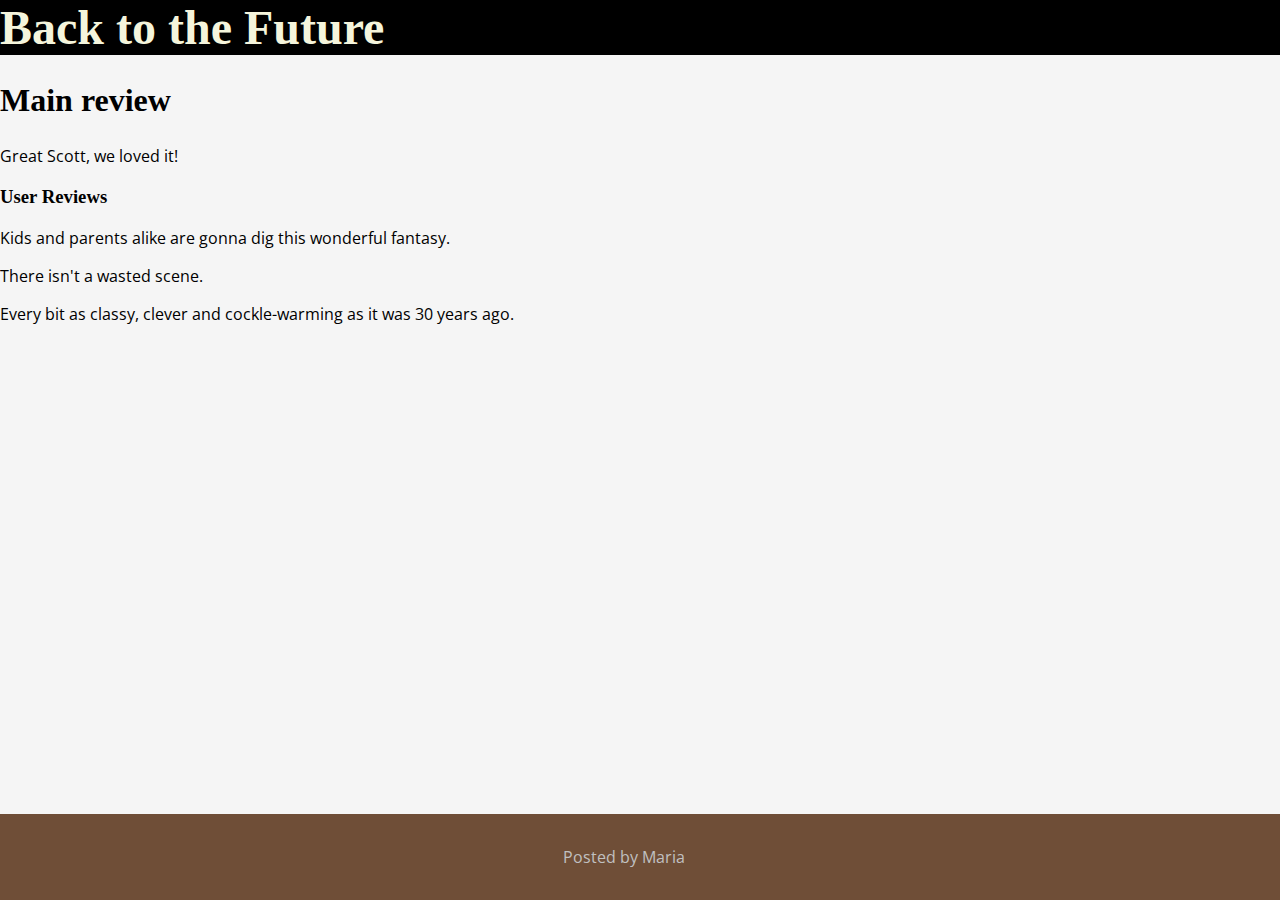
<file: article_example.html>
<!DOCTYPE html>
<html lang="en-US">

<head>
	<meta charset="utf-8">
	<meta name="viewport" content="width=device-width">
	<title>The article Element</title>
	<link href="style.css" rel="stylesheet" type="text/css" />
</head>

<body>

	<article class="series_review">
		<header>
			<h1>Back to the Future</h1>
		</header>
		<section class="main_review">
			<h2>Main review</h2>
			<p>Great Scott, we loved it!</p>
		</section>
		<section class="user_reviews">
			<h3>User Reviews</h3>
			<article class="user_review">
				<p>Kids and parents alike are gonna dig this wonderful fantasy.</p>
				<footer>
					<p>Posted by Mike</p>
				</footer>
			</article>
			<article class="user_review">
				<p>There isn't a wasted scene.</p>
				<footer>
					<p>Posted by Derek</p>
				</footer>
			</article>
			<article class="user_review">
				<p>Every bit as classy, clever and cockle-warming as it was 30 years ago.</p>
				<footer>
					<p>Posted by Maria</p>
				</footer>
			</article>
		</section>
	</article>

</body>

</html>
</file>
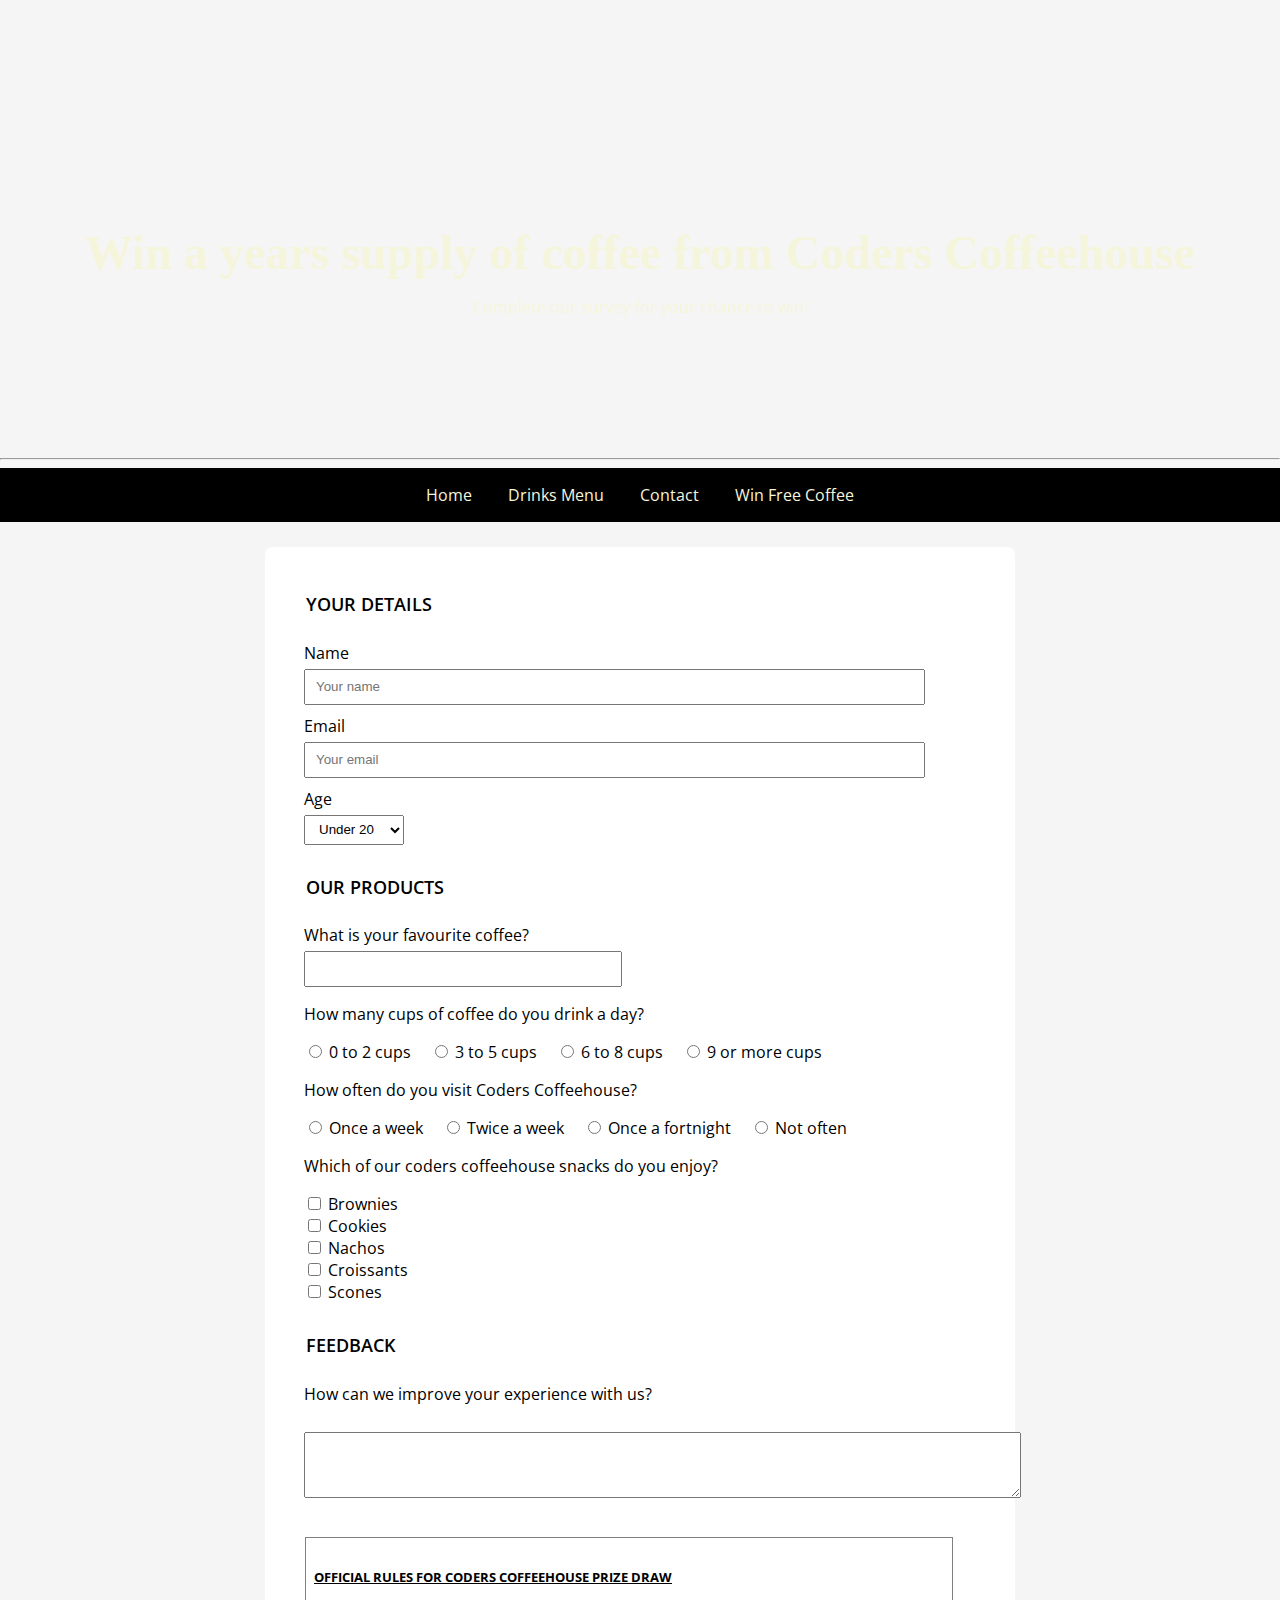
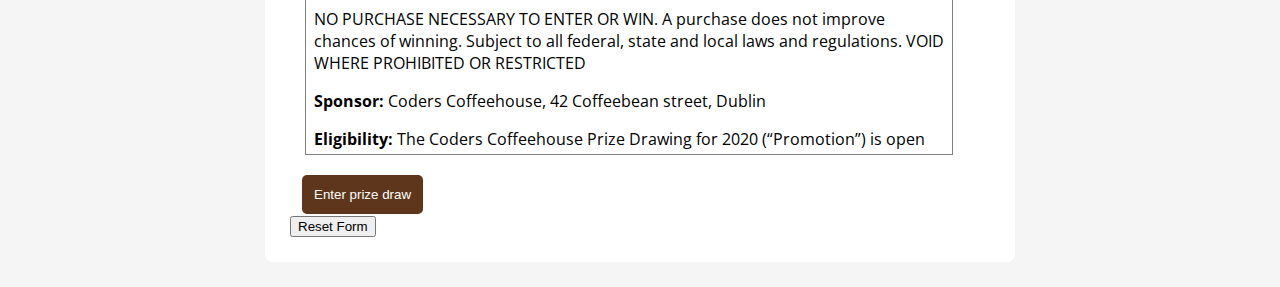
<file: form.html>
<!DOCTYPE html>
<html lang="en-US">
  <head>
    <meta charset="UTF-8" />
    <meta name="viewport" content="width=device-width, initial-scale=1.0" />
    <meta
      name="description"
      content="Complete our survey for your chance to win a years supply of coffee from Coders Coffeehouse."
    />
    <meta
      name="keywords"
      content="coffeehouse, coffee, developers cafe, free wifi, dublin"
    />
    <meta name="author" content="Coders Coffeehouse" />
    <title>Win a years supply of coffee from Coders Coffeehouse</title>

    <link rel="stylesheet" href="style.css" />
  </head>

  <body>
    <header class="form-page-header page-header text-center">
      <div class="vertical-center">
        <h1>Win a years supply of coffee from Coders Coffeehouse</h1>
        <p>Complete our survey for your chance to win!</p>
      </div>
    </header>

    <hr />

    <nav class="black-background text-center">
      <a href="index.html#home" aria-label="Go to the top of the page">Home</a>
      <a href="index.html#drinks" aria-label="Go to drinks menu section"
        >Drinks Menu</a
      >
      <a
        href="index.html#contact"
        aria-label="Go to contact information section"
        >Contact</a
      >
      <a
        href="form.html"
        aria-label="Fill in our survey for your chance to win free coffee"
        >Win Free Coffee</a
      >
    </nav>

    <form action="https://formdump.codeinstitute.net" method="POST">
      <fieldset>
        <legend>Your details</legend>

        <div>
          <label for="name-field" class="block-label float-left">Name</label>
          <input
            id="name-field"
            type="text"
            name="full_name"
            placeholder="Your name"
            required
          />
        </div>
        <div>
          <label for="email-field" class="block-label float-left">Email</label>
          <input
            id="email-field"
            type="email"
            name="email"
            placeholder="Your email"
            required
          />
        </div>

        <label for="age" class="block-label">Age</label>
        <select id="age" name="age" required>
          <option value="under-20">Under 20</option>
          <option value="20s">20-29</option>
          <option value="30s">30-39</option>
          <option value="40s">40-49</option>
          <option value="50s">50-59</option>
          <option value="60+">60+</option>
        </select>
      </fieldset>

      <fieldset>
        <legend>Our products</legend>
        <div>
          <label for="fav-coffee" class="block-label"
            >What is your favourite coffee?</label
          >
          <input id="fav-coffee" list="coffees" name="fav-coffee" required />
          <datalist id="coffees">
            <option value="Latte"></option>
            <option value="Americano"></option>
            <option value="Cappuccino"></option>
            <option value="Espresso"></option>
            <option value="Flat-white"></option>
          </datalist>
        </div>

        <p>How many cups of coffee do you drink a day?</p>

        <input
          id="0-2cups-radio"
          name="cups-a-day"
          value="0-2cups"
          type="radio"
          required
        />
        <label for="0-2cups-radio">0 to 2 cups</label>

        <input
          id="3-5cups-radio"
          name="cups-a-day"
          value="3-5cups"
          type="radio"
          required
        />
        <label for="3-5cups-radio">3 to 5 cups</label>

        <input
          id="6-8cups-radio"
          name="cups-a-day"
          value="6-8cups"
          type="radio"
          required
        />
        <label for="6-8cups-radio">6 to 8 cups</label>

        <input
          id="9plus-cups-radio"
          name="cups-a-day"
          value="9plus-cups"
          type="radio"
          required
        />
        <label for="9plus-cups-radio">9 or more cups</label>

        <p>How often do you visit Coders Coffeehouse?</p>

        <input
          id="once-a-week"
          name="visit-frequency"
          value="once-a-week"
          type="radio"
          required
        />
        <label for="once-a-week">Once a week</label>

        <input
          id="twice-a-week"
          name="visit-frequency"
          value="twice-a-week"
          type="radio"
          required
        />
        <label for="twice-a-week">Twice a week</label>

        <input
          id="once-a-fortnight"
          name="visit-frequency"
          value="once-a-fortnight"
          type="radio"
          required
        />
        <label for="once-a-fortnight">Once a fortnight</label>

        <input
          id="not-often"
          name="visit-frequency"
          value="not-often"
          type="radio"
          required
        />
        <label for="not-often">Not often</label>

        <p>Which of our coders coffeehouse snacks do you enjoy?</p>
        <div>
          <input type="checkbox" id="brownies-checkbox" name="brownies" />
          <label for="brownies-checkbox">Brownies</label>
        </div>
        <div>
          <input type="checkbox" id="cookies-checkbox" name="cookies" />
          <label for="cookies-checkbox">Cookies</label>
        </div>
        <div>
          <input type="checkbox" id="nachos-checkbox" name="nachos" />
          <label for="nachos-checkbox">Nachos</label>
        </div>
        <div>
          <input type="checkbox" id="croissants-checkbox" name="croissants" />
          <label for="croissants-checkbox">Croissants</label>
        </div>
        <div>
          <input type="checkbox" id="scones-checkbox" name="scones" />
          <label for="scones-checkbox">Scones</label>
        </div>
      </fieldset>

      <fieldset>
        <legend>Feedback</legend>
        <label for="feedback" class="block-label"
          >How can we improve your experience with us?</label
        >
        <br />
        <textarea id="feedback" rows="4" cols="87" name="feedback"></textarea>
      </fieldset>
      <div id="terms">
        <h5 class="underline">
          OFFICIAL RULES FOR CODERS COFFEEHOUSE PRIZE DRAW
        </h5>
        <p>
          NO PURCHASE NECESSARY TO ENTER OR WIN. A purchase does not improve
          chances of winning. Subject to all federal, state and local laws and
          regulations. VOID WHERE PROHIBITED OR RESTRICTED
        </p>
        <p>
          <span class="bold">Sponsor: </span>Coders Coffeehouse, 42 Coffeebean
          street, Dublin
        </p>

        <p>
          <span class="bold">Eligibility: </span> The Coders Coffeehouse Prize
          Drawing for 2020 (“Promotion”) is open to all individuals who (i) are
          21 years of age or older at the time of entry, excluding of Sponsor
          and its parents, subsidiaries, affiliated companies and agents, and
          their immediate families or those living in the same household, are
          not eligible to enter.
        </p>

        <p>
          <span class="bold">Promotion Period: </span>
          Entrants may participate in the Promotion between 00:01am GMT on
          January 1, 2020 through 23:01AM GMT on December 31, 2020 (“Promotion
          Period”). Sponsor's server is the official clock for this Promotion.
        </p>

        <p>
          <span class="bold">Release: </span>
          BY ENTERING THE PROMOTION, ENTRANTS RELEASE AND HOLD HARMLESS SPONSOR
          AND ITS PARENTS, SUBSIDIARIES, AND AFFILIATED COMPANIES, AND EACH OF
          THEIR DIRECTORS, OFFICERS, EMPLOYEES, REPRESENTATIVES, VENDORS,
          PARTNERS AND AGENTS, FROM ANY AND ALL LIABILITY WHATSOEVER, AND WAIVE
          ANY AND ALL CAUSES OF ACTION, FOR OR RELATED TO ANY CLAIMS, COSTS,
          INJURIES, LOSSES, LIABILITIES, OR DAMAGES OF ANY KIND (INCLUDING,
          WITHOUT LIMITATION, PERSONAL INJURY, DEATH, DAMAGE TO OR DESTRUCTION
          OF PROPERTY, RIGHTS OF PUBLICITY OR PRIVACY, DEFAMATION OR PORTRAYAL
          IN A FALSE LIGHT) ARISING OUT OF OR IN CONNECTION WITH THE PROMOTION
          OR THE ACCEPTANCE, POSSESSION, OR USE OF THE PRIZE, WHETHER UNDER A
          THEORY OF CONTRACT, WARRANTY, TORT (INCLUDING, WITHOUT LIMITATION,
          NEGLIGENCE, WHETHER ACTIVE, PASSIVE, OR IMPUTED), STRICT LIABILITY,
          PRODUCT LIABILITY, CONTRIBUTION, OR ANY OTHER THEORY, TO THE EXTENT
          PERMITTED BY LAW.
        </p>

        <p>
          <span class="bold">Winner Notification and Acceptance: </span>
          The potential winners will be notified on or about January 2nd 2021,
          via email. Winner may waive the right to receive the prize. The prize
          is nonassignable and non-transferable. Cash will not be awarded in
          lieu of the prize, but Sponsor reserves the right to substitute a
          prize of equal or greater value due to unavailability. The winner is
          solely responsible for reporting and payment of any federal, state and
          local taxes and for compliance with all laws associated with the use
          of the prize. The winner may be asked to execute and return to Sponsor
          an affidavit of eligibility and a liability release (except where
          prohibited by law) within fourteen (14) days of attempted
          notification. Non-compliance within that time period or failure to
          comply with any term or condition of these Official Rules may, at the
          sole discretion of Sponsor, result in a winner's disqualification and
          the selection of an alternate winner. Return of any prize/prize
          notification as undeliverable will result in disqualification and an
          alternate winner will be selected. All decisions of Sponsor are final
          and binding.
        </p>

        <p>
          <span class="bold">Rules: </span>
          By entering the Promotion, entrant agrees to abide by the terms and
          conditions of these Official Rules, which are final on all matters
          pertaining to the Promotion, and warrants that he/she is eligible to
          participate in the Promotion. Submission of entry constitutes
          entrant’s consent for Sponsor to use entrant’s email address for
          purposes of marketing and promotion of Sponsor’s products and
          services.
        </p>
      </div>

      <input type="submit" class="block-label" value="Enter prize draw" />
      <input type="reset" value="Reset Form" />
    </form>
  </body>
</html>
</file>
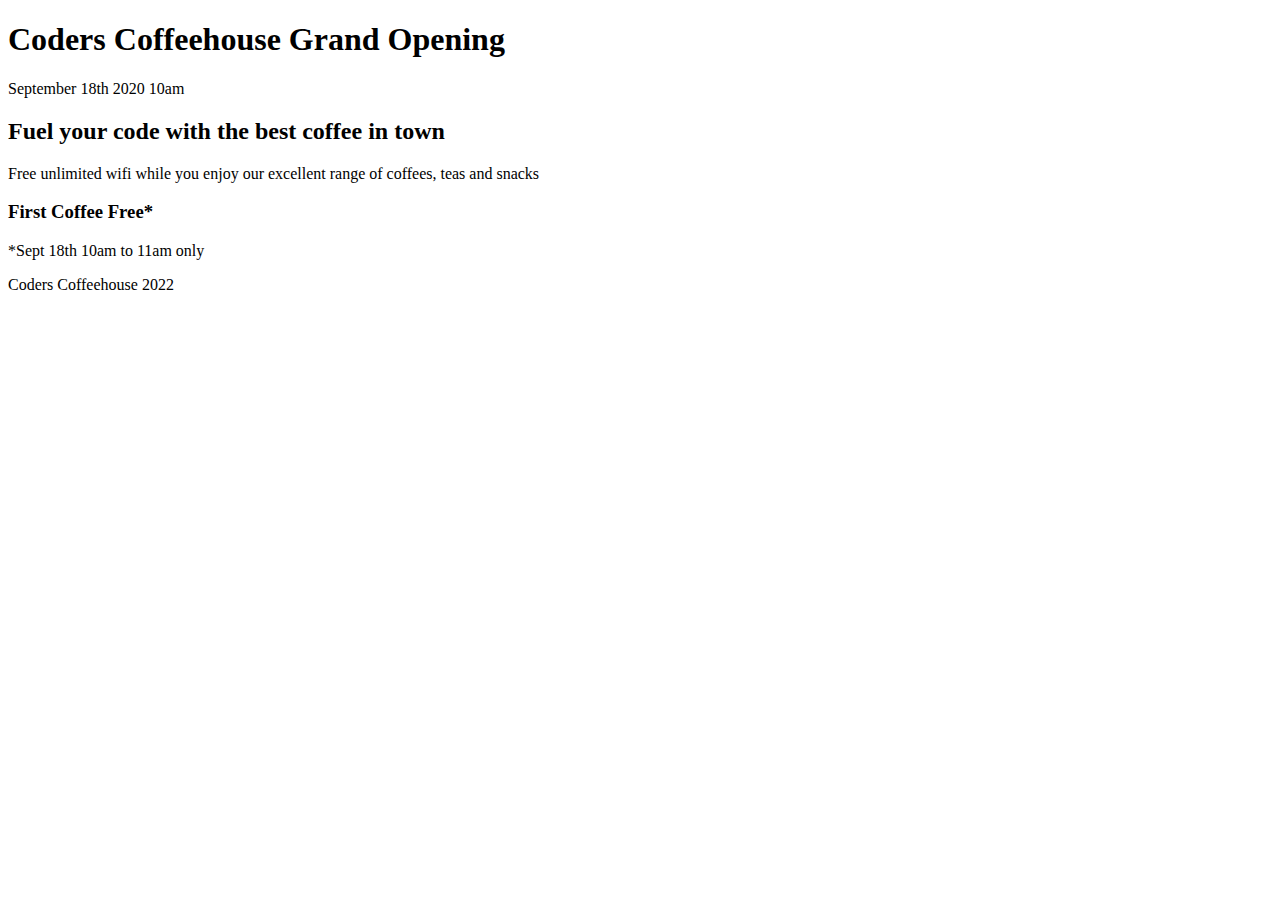
<file: grand.html>
<!DOCTYPE html>
<html lang="en-US">
  <head>
    <title>Coders Coffeehouse grand opening</title>
  </head>
  <body>
    <article>
        <header>
            <h1>Coders Coffeehouse Grand Opening</h1>
            <p>September 18th 2020 10am</p>
        </header>
        <section>
            <h2>Fuel your code with the best coffee in town</h2>
            <p>Free unlimited wifi while you enjoy our excellent range of coffees, teas and snacks</p>
        </section>
        <section>
            <h3>First Coffee Free*</h3>
            <p>*Sept 18th 10am to 11am only</p>
        </section>
        <footer>
            <p>Coders Coffeehouse 2022</p>
        </footer>
    </article>
  </body>
</html>
</file>
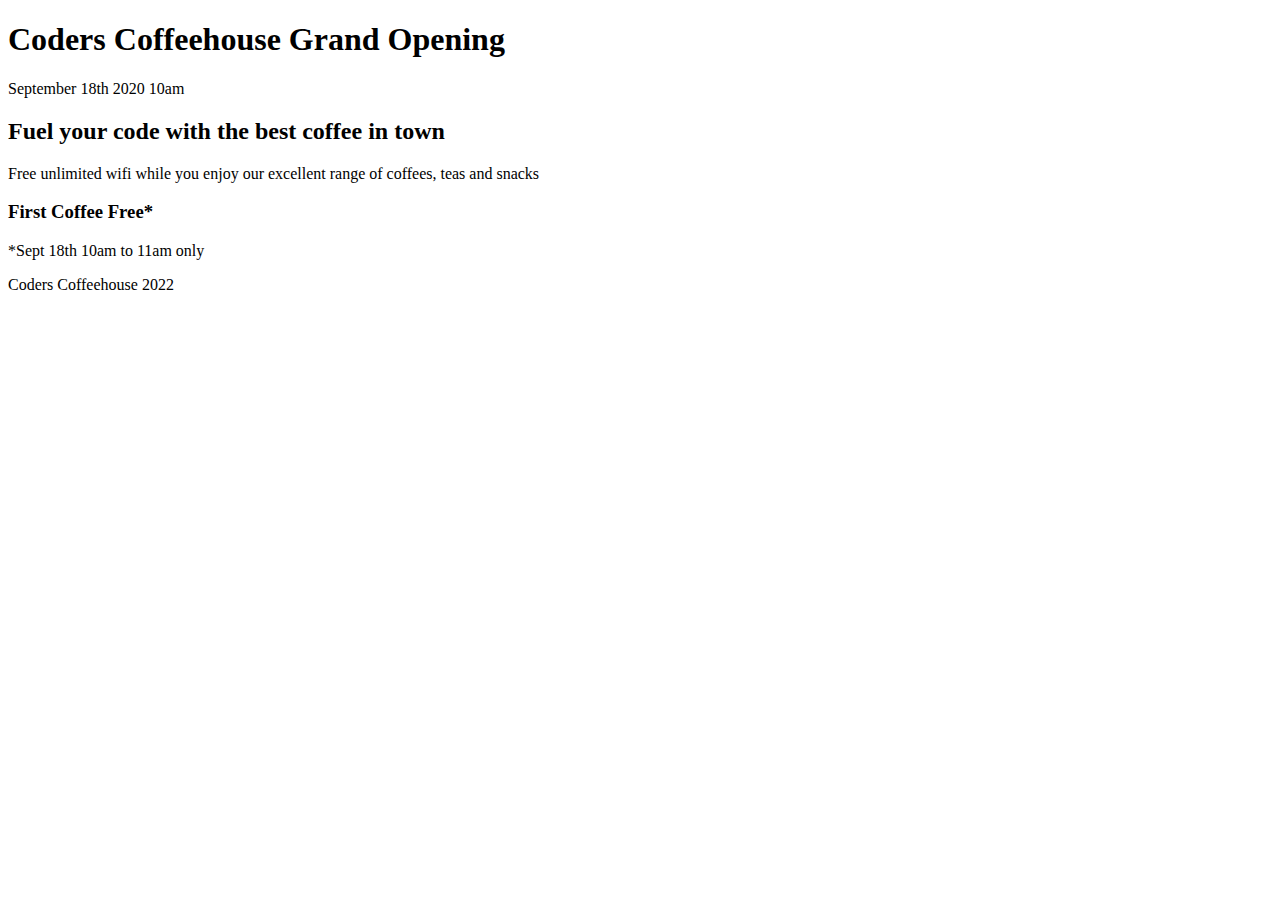
<file: other/semantic.html>
<!DOCTYPE html>
<html lang="en-US">
  <head>
    <title>Coders Coffeehouse grand opening</title>
  </head>
  <body>
    <header></header>
    <article>
        <header>
            <h1>Coders Coffeehouse Grand Opening</h1>
            <p>September 18th 2020 10am</p>
        </header>
        <section>
            <h2>Fuel your code with the best coffee in town</h2>
            <p>Free unlimited wifi while you enjoy our excellent range of coffees, teas and snacks</p>
        </section>
        <section>
            <h3>First Coffee Free*</h3>
            <p>*Sept 18th 10am to 11am only</p>
        </section>
        <footer>
            <p>Coders Coffeehouse 2022</p>
        </footer>
    </article>
    <footer></footer>
  </body>
</html>
</file>
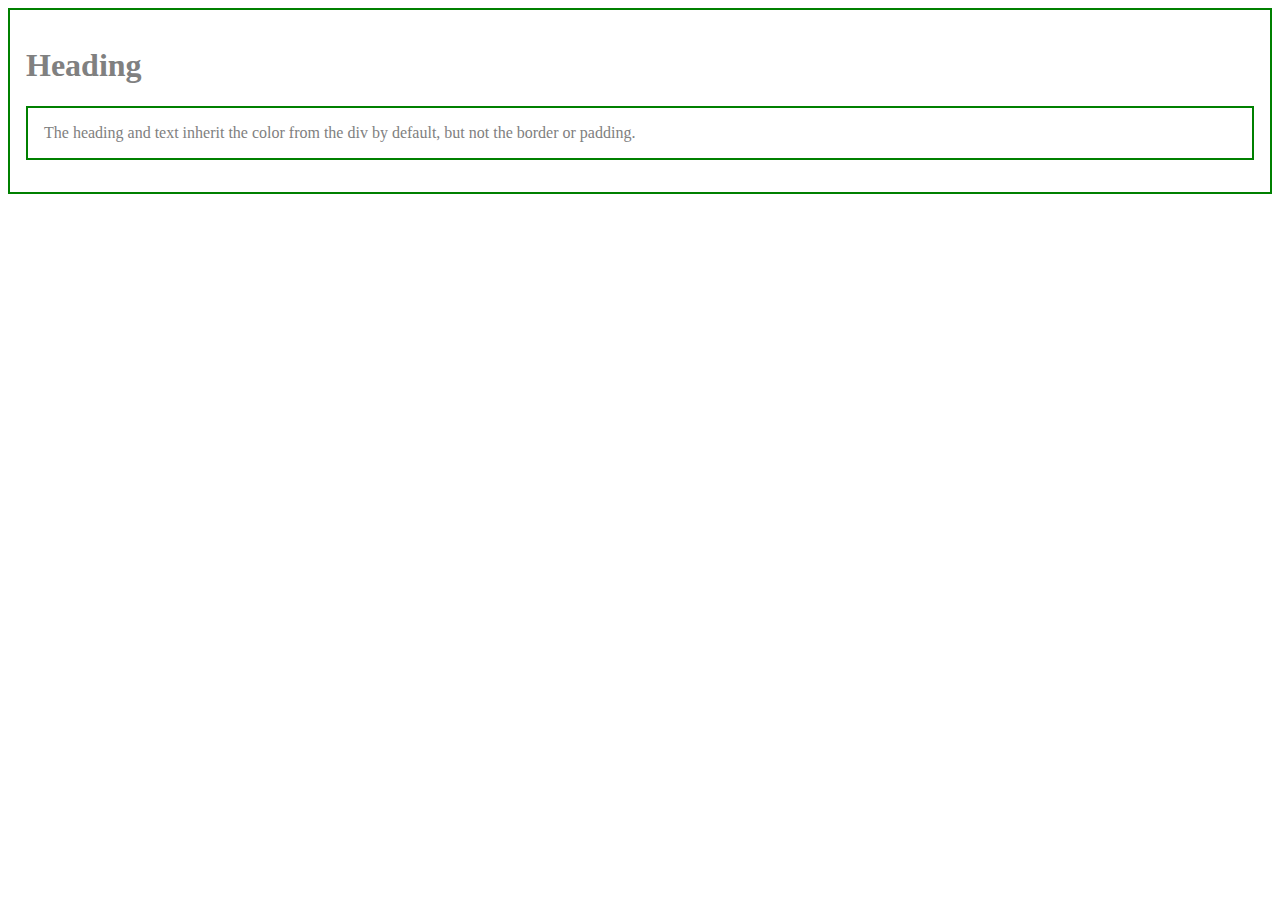
<file: other/css/inheritance.html>
<!DOCTYPE html>
<html lang="en-US">
<head>
    <meta charset="UTF-8">
    <title>CSS Inheritance</title>
    <style>
      div {
          padding: 1rem;
          border: 2px solid green;
          color: grey;
      }

      p {
        /* Create you two style declarations here, so that the
        paragraph element inherts the padding and
        border properties from its parent. */
        border: inherit;
        padding: inherit;
      }

    </style>
</head>
<body>
    <div>
        <h1>Heading</h1>
        <p>The heading and text inherit the color from the div by default, but not the border or padding.</p>
    </div>
</body>
</html>
</file>
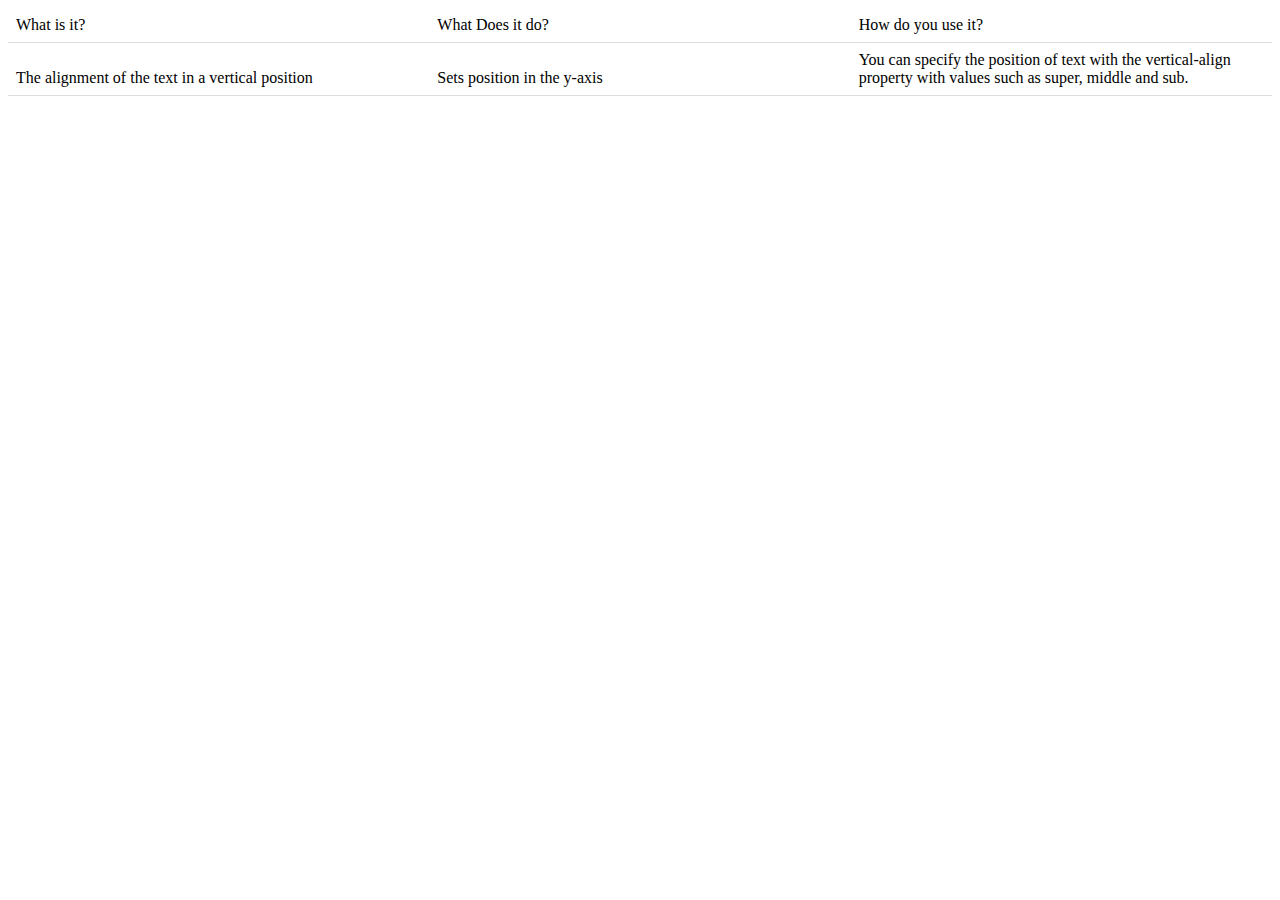
<file: other/css/vertical-align.html>
<!DOCTYPE html>
<html>
  <head>
    <meta charset="utf-8" />
    <meta name="viewport" content="width=device-width" />
    <title>vertical-align</title>
    <style>
      table {
        border-collapse: collapse;
        width: 100%;
      }

      th,
      td {
        padding: 8px;
        border-bottom: 1px solid #dddddd;
      }

      .column {
        width: 250px;
        vertical-align: bottom;
      }
    </style>
  </head>
  <body>
    <table>
      <tr class="table-header">
        <td>What is it?</td>
        <td>What Does it do?</td>
        <td>How do you use it?</td>
      </tr>
      <tr>
        <td class="column">The alignment of the text in a vertical position</td>
        <td class="column">Sets position in the y-axis</td>
        <td class="column">
          You can specify the position of text with the vertical-align property
          with values such as super, middle and sub.
        </td>
      </tr>
    </table>
  </body>
</html>
</file>
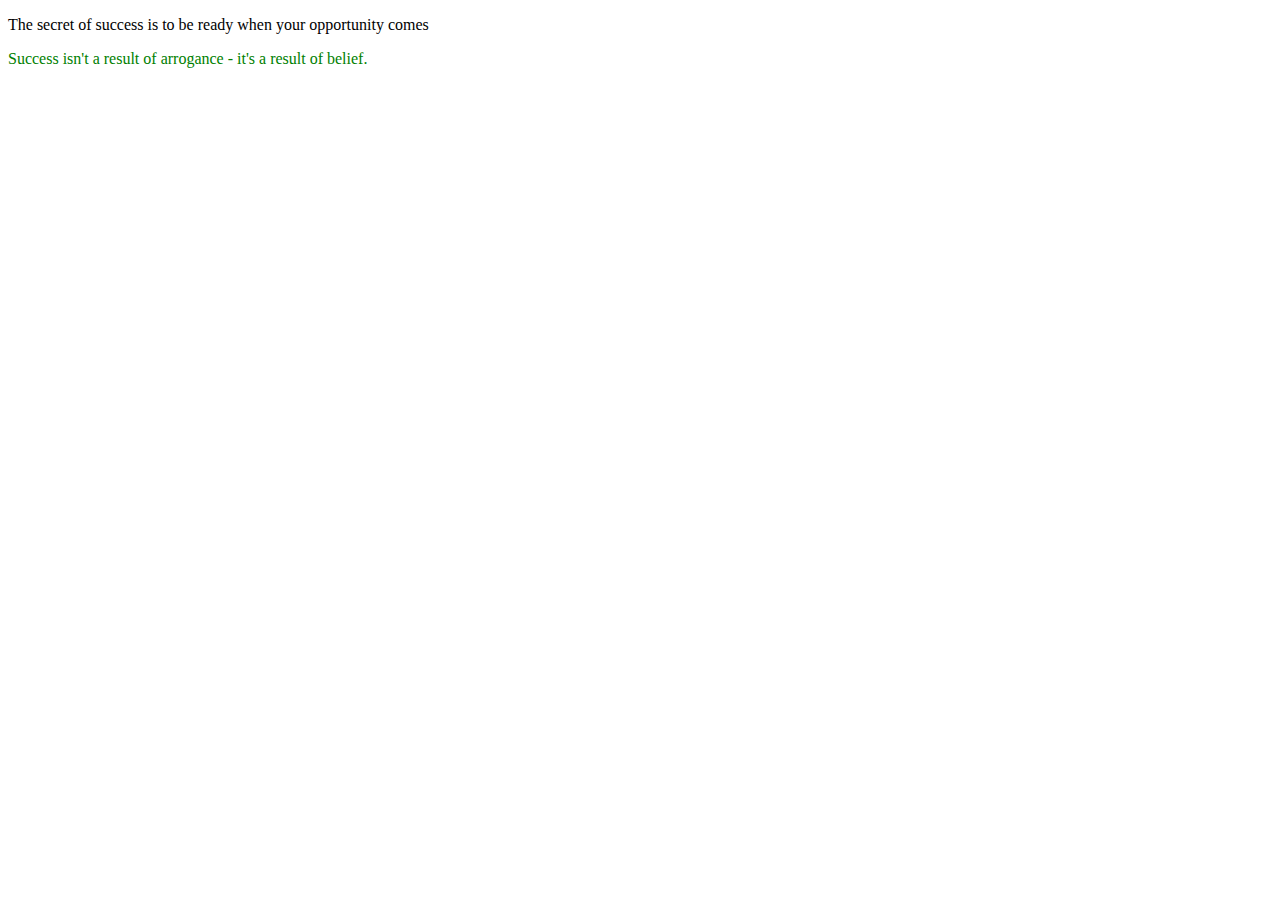
<file: other/dom-selectors/child.html>
<!DOCTYPE html>
<html>
  <head>
    <title>CSS Child Selector</title>
    <style>
        section > p {
            color: rgb(0, 128, 0);
        }
    </style>
  </head>
  <body>
      <section>
          <div>
              <p>The secret of success is to be ready when your opportunity comes</p>
          </div>

          <p>Success isn't a result of arrogance - it's a result of belief.</p>
      </section>
  </body>
</html>
</file>
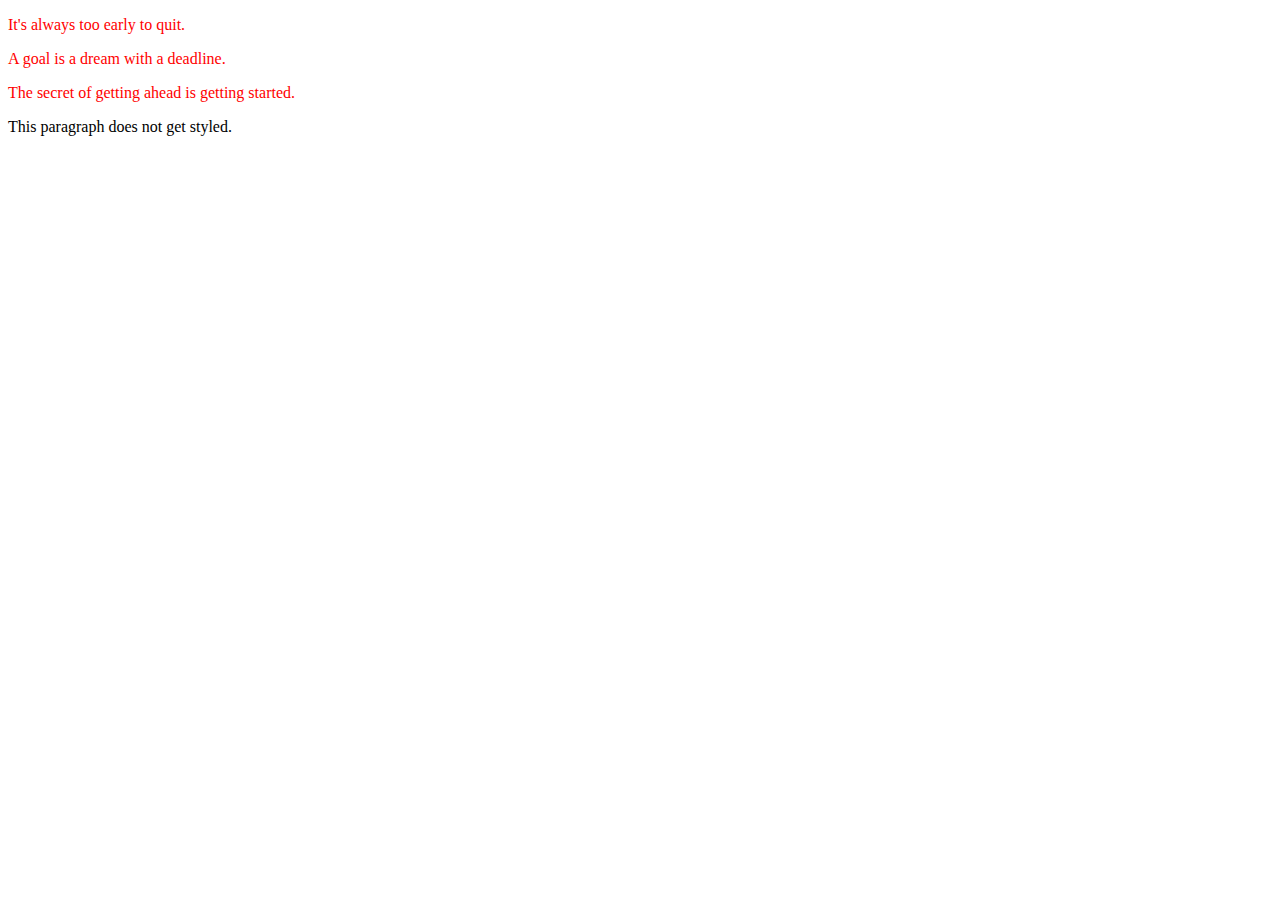
<file: other/dom-selectors/descendant.html>
<!DOCTYPE html>
<html>
  <head>
    <title>CSS Descendant Selector</title>
    <style>
        section p {
            color: red;
        }
    </style>
  </head>
  <body>

    <section>
        <div>
            <p>It's always too early to quit.</p>
        </div>

        <p>
            A goal is a dream with a deadline.
        </p>

        <article>
            <p>The secret of getting ahead is getting started.</p>
        </article>
    </section>
    <div>
        <p>This paragraph does not get styled.</p>
    </div>
  </body>
</html>
</file>
<file: style.css>
@import url("https://fonts.googleapis.com/css?family=Merienda+One|Open+Sans&display=swap");

body {
  font-family: "Open Sans", Arial, sans-serif;
  margin: 0;
  background-color: whitesmoke;
}

h1,
h2,
h3 {
  font-family: "Merienda One", "Brush Script MT", cursive;
}

h1 {
  font-size: 3rem;
  margin: 0;
}

h2 {
  font-size: xx-large;
}

header {
  color: beige;
}

header > p {
  color: white;
}

header {
  background-color: black;
}

#drinks {
  padding: 1rem 0;
  margin-bottom: 80px;
  background: url("https://codeinstitute.s3-eu-west-1.amazonaws.com/CSSEssentials/coffee-beans.jpg")
    center center / cover no-repeat fixed;
}

.text-white {
  color: #ffffff;
}

.black-background {
  background-color: black;
}

#home {
  background-image: url("https://codeinstitute.s3-eu-west-1.amazonaws.com/CSSEssentials/coffeehouse.jpg");
}

.page-header {
  height: 50vh;
  background: center 75% / cover no-repeat;
}

.form-page-header {
  background-image: url("https://codeinstitute.s3-eu-west-1.amazonaws.com/CSSEssentials/table.jpg");
}

.text-center {
  text-align: center;
}

.text-right {
  text-align: right;
}

strong {
  font-size: 1.3rem;
}

.text-uppercase {
  text-transform: uppercase;
}

.underline {
  text-decoration: underline;
}

nav {
  padding: 1rem;
}

nav > a {
  text-decoration: none;
  color: beige;
  margin: 1rem;
}

nav > a:hover {
  color: silver;
}

.bold {
  font-weight: bold;
}

small {
  font-style: italic;
}

img {
  border-radius: 8px;
  width: 96%;
  margin: 2%;
}

#coffee-box {
  background-color: brown;
  position: relative;
  left: 70px;
  top: -15px;
}

#tea-box {
  background-color: #6f4e37;
  position: relative;
  z-index: 1;
}

#cold-drinks-box {
  background-color: chocolate;
  position: relative;
  right: 70px;
  top: -15px;
}

.one-third-width-column {
  width: 33.33%;
  display: inline-block;
}

.two-thirds-width-column {
  width: 66.66%;
  display: inline-block;
}

.reasons-box {
  padding: 10px 5px 25px 5px;
  border-radius: 8px;
  width: 100%;
  margin: 2%;
  background-color: chocolate;
  position: relative;
  left: 20%;
  top: 30px;
}

.drinks-box {
  width: 33%;
  margin: 1rem 0;
  display: inline-block;
}

/* padding to allow for fixed footer */
#contact {
  margin-bottom: 50px;
}

.contact-boxes-container {
  width: 66%;
  margin: 0 auto;
}

.contact-box-left {
  width: 250px;
  margin-top: -20px;
  float: left;
}

.contact-box-right {
  width: 250px;
  text-align: right;
  margin-top: -20px;
  float: right;
}

.contact-box-center {
  width: 250px;
  height: 250px;
  margin: 0 auto;
  text-align: center;
}

th,
td {
  border-bottom: 1px solid black;
}

ul {
  padding: 0;
}

#reasons li {
  margin-top: 5%;
}

a:hover {
  text-decoration: none;
  color: chocolate;
}

footer {
  background-color: #6f4e37;
  padding: 1em;
  text-align: center;
  position: fixed;
  bottom: 0;
  right: 0;
  width: 100%;
  z-index: 3;
}

footer > span {
  color: silver;
}

footer > a {
  color: beige;
  text-decoration: none;
  padding: 0 15px;
  font-size: 0.8rem;
}

footer > p {
  color: silver;
}

fieldset {
  border: none;
  margin-top: 20px;
}

input[type="submit"] {
  margin-top: 20px;
  margin-left: 0.75rem;
  padding: 0.75rem;
  background-color: #5e361b;
  color: white;
  border: none;
  border-radius: 5px;
}

input[type="text"],
input[type="email"],
input[list="coffees"] {
  height: 30px;
  width: 90%;
  padding-left: 10px;
  margin: 0 auto;
}

/* overrides css above */
input[list="coffees"] {
  width: 45%;
}

select {
  height: 30px;
  width: 100px;
  padding-left: 10px;
}

form {
  width: 700px;
  padding: 25px;
  border-radius: 8px;
  margin: 25px auto;
  background-color: white;
}

.block-label {
  display: block;
}

legend {
  font-size: large;
  font-weight: 600;
  text-transform: uppercase;
  margin: 20px 0 10px 0;
}

label {
  margin: 10px 15px 5px 0;
}

.checkboxes-box div {
  margin-top: 15px;
}

#reasons li {
  margin-top: 5%;
}

#terms {
  height: 200px;
  width: 90%;
  padding: 0.5rem;
  margin: 1.5rem 0 0 15px;
  border: 1px solid grey;
  overflow: auto;
}

/* map */
#map-wrapper {
  height: 300px;
  margin-bottom: 55px;
}

#map {
  height: 100%;
  width: 100%;
  border: none;
}

.vertical-center {
  position: relative;
  top: 50%;
}

.float-left {
  float: left;
}

.float-right {
  float: right;
}
li {
  list-style-type: none;
}
</file>
